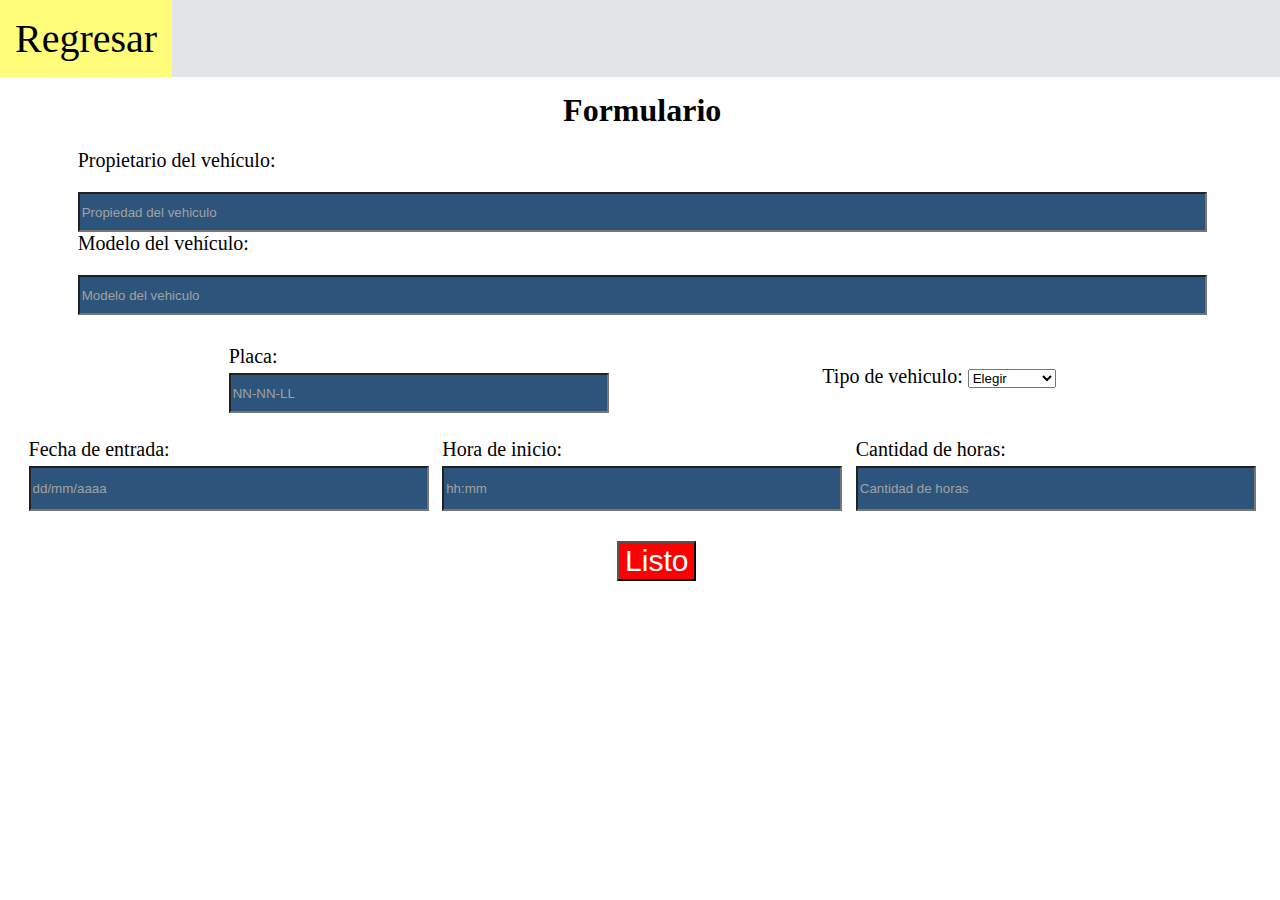
<file: Trabajo 0807/formulario.html>
<!DOCTYPE html>
<html lang="en">
<head>
    <meta charset="UTF-8">
    <meta http-equiv="X-UA-Compatible" content="IE=edge">
    <link rel="shortcut icon" href="./asseds/icons8-signo-de-reciclaje-50.png">
    <link rel="stylesheet" href="./css/formulario.css">
    <meta name="viewport" content="width=device-width, initial-scale=1.0">
    <link rel="shortcut icon" href="https://cdn2.celebritax.com/sites/default/files/styles/watermark_100/public/1657206180-cambio-fisico-anuel-aa-memes-asi-reaccionan-redes-bajada-peso.jpg" type="image/x-icon">
    <title>Registro-RECIPLANET</title>
</head>
<body>
    <header>
        <nav>
            <ul class="menu">
                <li class="lista"><a href="./index.html">Regresar</a></li>
                
            </ul>
        </nav>
    </header>


    <main>
        <div class="container">

                 <p>Formulario</p>
               
                   <div class="uno">
                 <label for="name">Propietario del vehículo:</label>
                    <input type="text" placeholder="Propiedad del vehiculo" name="Propietario del vehiculo" id="Propietario del vehiculo" required>
                    <label for="name">Modelo del vehículo:</label>
                    <input type="text"  placeholder="Modelo del vehiculo" name="Modelo del vehiculo " id="Modelo del vehiculo " required>
                    </div>
                     
                    <div class="dos">
                        <div>
                    <label for="text">Placa:</label>
                    <input type="text"  placeholder="NN-NN-LL" name="Placa" id="placa" required> 
                    </div>
                    
                    <label for="option">Tipo de vehiculo:
                        <select name="Tipo de vehiculo" id="Tipo de vehiculo">Tipo de vehículo
                            <option value="Tipo de vehiculo">Elegir</option>
                                <option value="Carro">Carro</option>
                                <option value="Moto">Moto</option>
                                <option value="Cuatrimoto">Cuatrimoto</option>
                    
                                
                                
                            </select> 
                   </label>
                   </div>

                   <div class="tres">
                       <div>
                    <label for="text">Fecha de entrada:</label>
                    <input type="text" placeholder="dd/mm/aaaa" name="Fecha de entrega" id="Fecha de entrega" required>
                    </div>
                    <div>
                    <label for="e-mail">Hora de inicio:</label>
                    <input type="text" placeholder="hh:mm"  name="Hora de inicio" id="Hora de inicio" required> 
                    </div>
                    <div>
                    <label for="number">Cantidad de horas:</label>
                    <input type="number" placeholder="Cantidad de horas"name="Cantidad de horas" id="number" required>   
                    </div>


                   </div>

                    <button submit>Listo</button>    
                 
            </form>
        </div>
    </main>
    
</body>
</html>
</file>
<file: Trabajo 0807/css/formulario.css>
*{
    box-sizing: border-box;
    margin: 0;
}
  
nav{
    background-color: rgba(119, 136, 153, 0.212);

    width: 100vw;
}

.menu{
    list-style: none;
    margin: 0;
    padding: 0;
    width: 100%;
}

.lista a{
    text-decoration: none;
    color: white;
    display: block;
    padding: 15px;
}

.menu .lista{
    display: inline-block;
}

.lista-r{
    float: right;
}

.lista a:hover{
    background-color: tomato;
}


  body{
        background-image: url(http://www.colores.org.es/imagenes_colores/amarillo-claro.jpg);
        height: 96vh;
        width: 97vw;
        background-size: cover;
        background-repeat: no-repeat;
        background-position: center;
        
    }
    

    
    .menu{
        list-style: none;
        margin: 0;
        padding: 0;
        width: 100%;
        display: flex;
        justify-content:space-between;
    }
    
    .lista a{
        text-decoration: none;
        color: black;
        font-size: 30px;
        display: inline-block;
        padding: 15px;
    }
    
    .menu .lista{
        display: inline-block;
    }
    
    .lista-r{
        float: right;
    }
    
    .lista a:hover{
        background-color: rgb(255, 253, 122);
        color: black;
        font-size: 40px;
    }
    
    img{
        width: 70px;
        height: 70px;
    }

    
    .container{
    
        
        width: 98vw;
        height: 50%;
        margin: 15px;

    }

    
    
    p{
         text-align: center;
        color: black;
        font-size: 32px;
        font-weight: 600;
    
    }
    
    .uno{
        margin-top: 20px;
        justify-content: space-around;
        
        
    }

    .uno label{
        margin-left: 5%;
      margin-top: 90px;
      text-align: left;
      margin-top: 10px;
      font-size: 20px;
      color: black;
    }

    .uno input{
        background-color: rgba(22, 66, 110, 0.9);
        color: white;
        margin-top: 20px;
        margin-left: 5%;
        margin-right: 5%;
        display: flex;
        justify-content: space-around;
        width: 90%;
        height: 40px;

    }

    .uno  input::placeholder{
        color: rgb(161, 161, 161);
    }

    .uno input:focus{
        color: white;
        outline: none;
        background-color: rgba(22, 66, 110, 0.9);
    }

    .dos{
        margin-top: 30px;
        display: flex;
        flex-direction: row;
    justify-content: space-evenly;
   
            
       
    }

    .dos label{
        text-align: center;
        margin-top: 20px;
        font-size: 20px;
        color: black;

    }

    .dos input{
        height: 40px;
        width: 380px;
        background-color: rgba(22, 66, 110, 0.9);
        color: white;
        margin-top: 5px;
        display: block;
        justify-content: center;
       
    }

    .dos input::placeholder{
        color: rgb(161, 161, 161);
    }

    .dos input:focus{
        color: white;
        outline: none;
        background-color: rgba(22, 66, 110, 0.9);
    }

    .tres{
        margin-top: 25px;
            display: flex;
            justify-content: space-evenly;
            
       
    }

    .tres label{
        text-align: center;
        margin-top: 20px;
        font-size: 20px;
        color: black;

    }

    .tres input{
        background-color: rgba(22, 66, 110, 0.9);
        color: white;
        margin-top: 5px;
        display: block;
        justify-content: center;
        width: 400px;
        height: 45px;
    }

    .tres input::placeholder{
        color: rgb(161, 161, 161);
    }

    .tres input:focus{
        color: white;
        outline: none;
        background-color: rgba(22, 66, 110, 0.9);
    }
    
    
    
    button{
        font-size: 30px;
        margin-top: 30px;
        background-color: red;
        color: white;
        margin-left:48% ;
        margin-right:48% ;
    }
</file>
